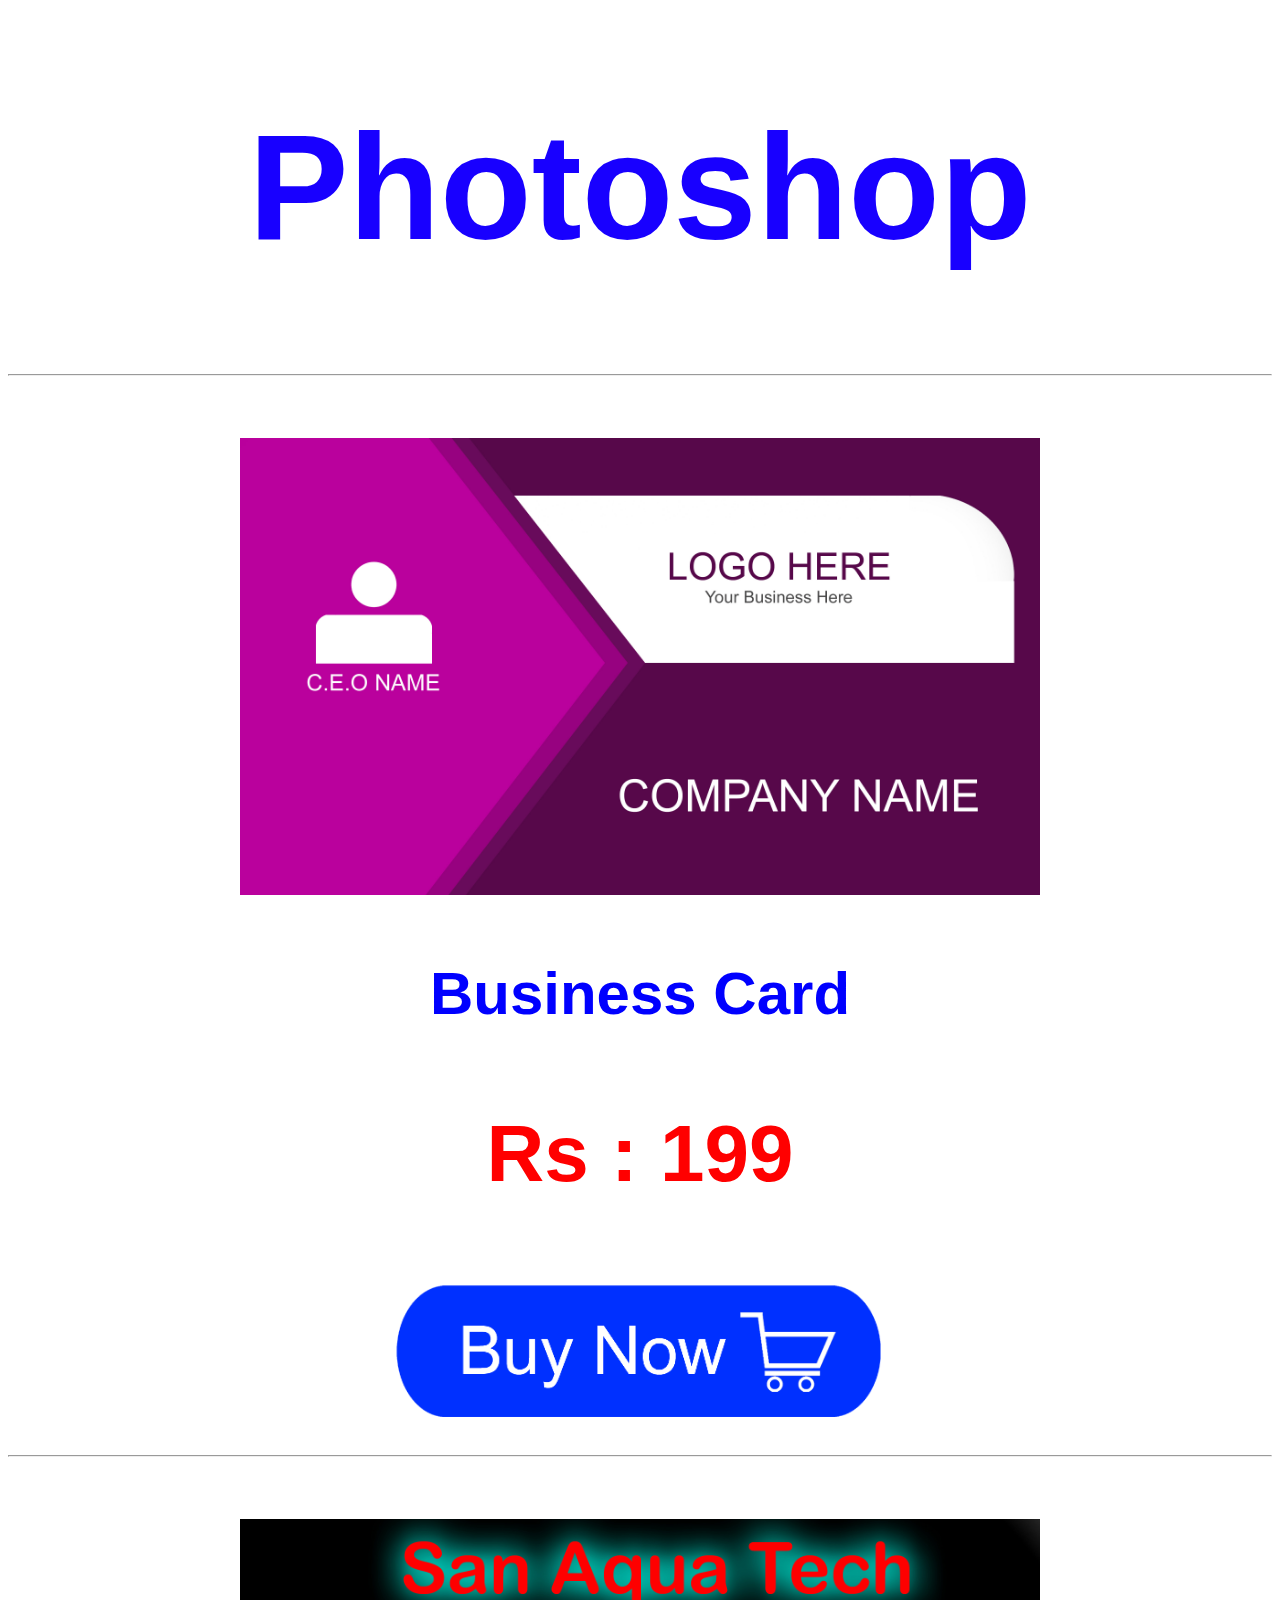
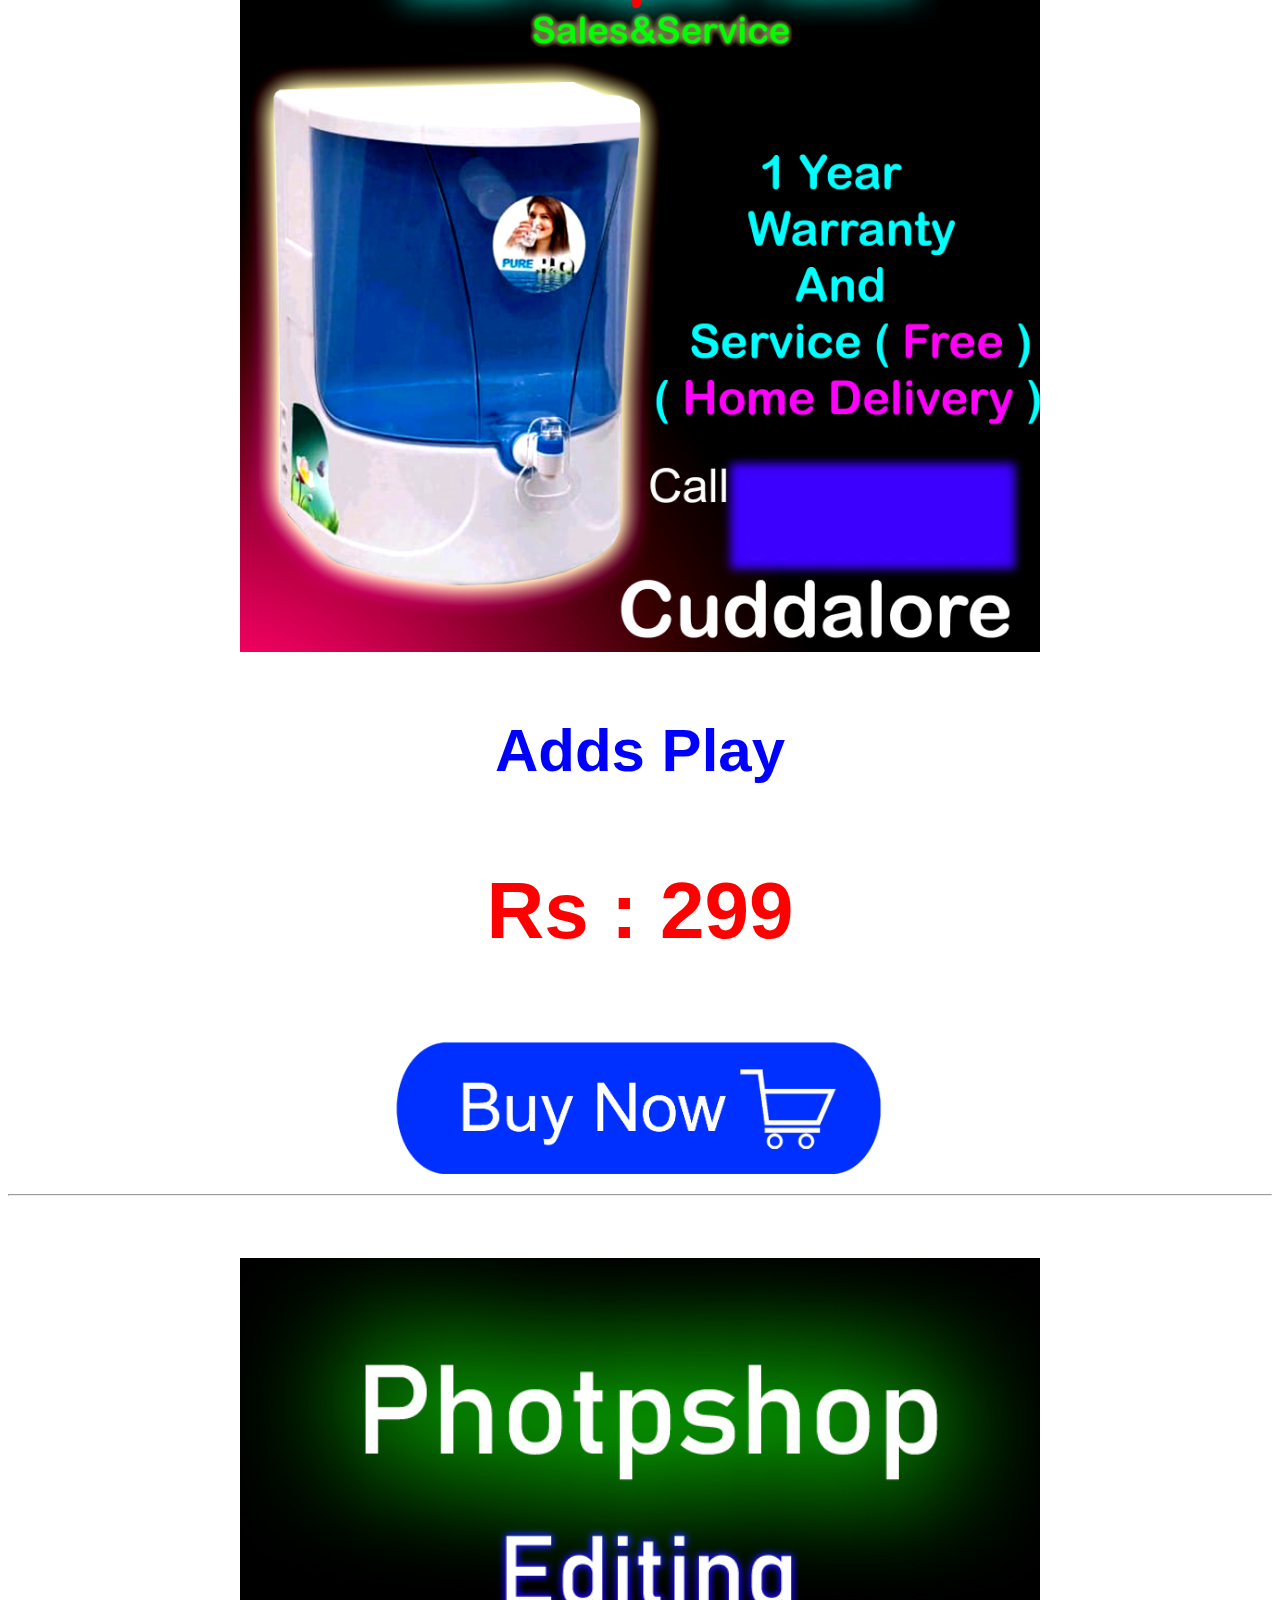
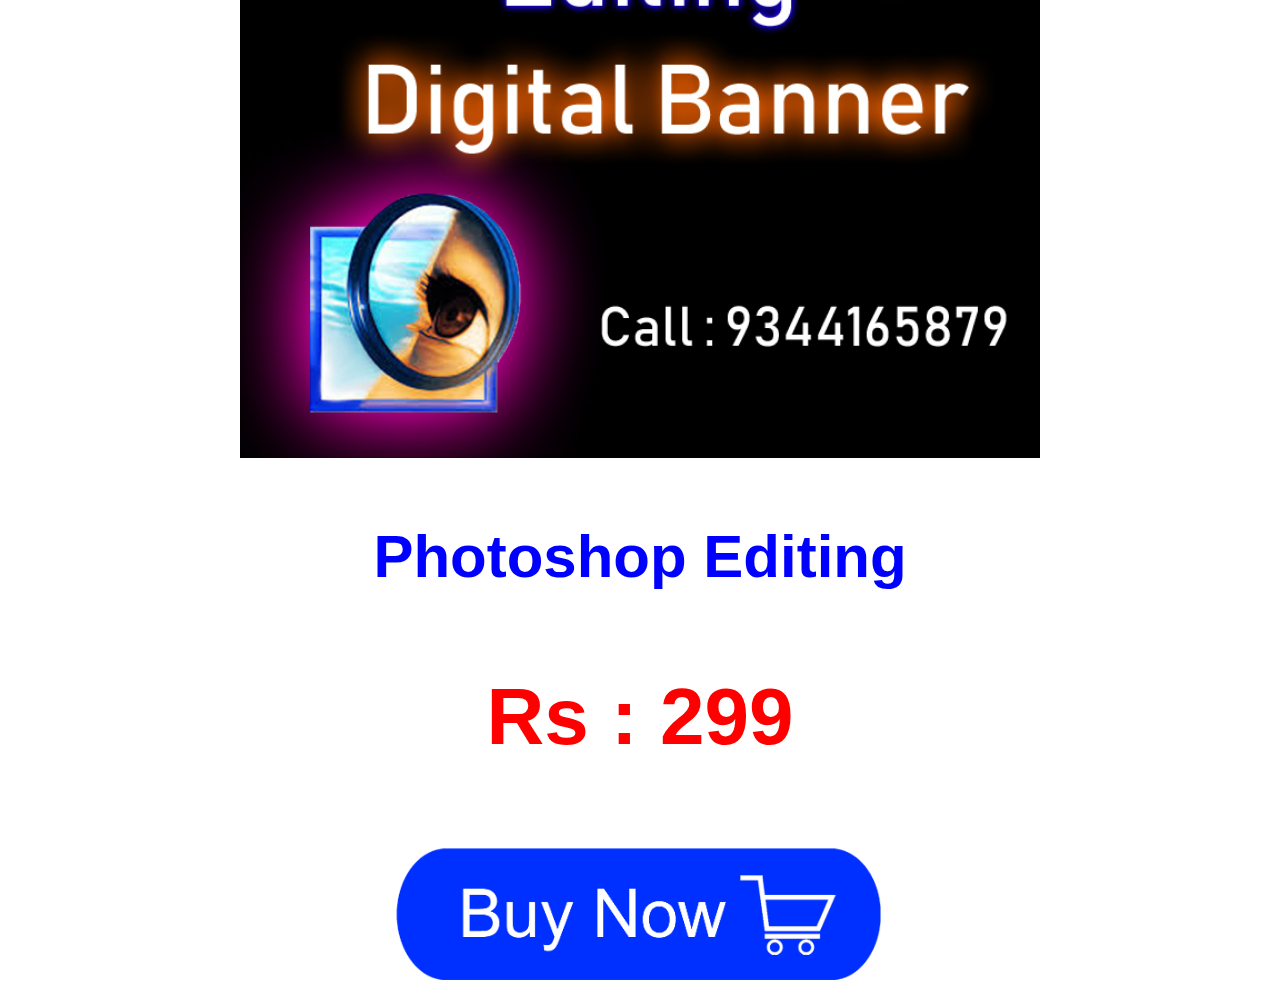
<file: index.html>
<!DOCTYPE html>
<html>
<head>
	<link rel="stylesheet" type="text/css" href="style.css">

	<title></title>
</head>
<body>

	<center>

	<h1> Photoshop </h1>

	<hr>

	</center>

	<br><br><br>
	<center>

	<div class="BusinessCard">

		<img src="b.jpg" width="800px">
		<p class="bu"><b>Business Card <b></p>  <p class="rs">Rs : 199  </p>

		<a href="Buy now.html">

		<img src="Buy Now.png" width="500px">
		</a>

	</div>

	<br>

	<hr>
	<br><br><br>

	<div class="BusinessCard">

		<img src="Adds.jpg" width="800px">
		<p class="bu"><b>Adds Play<b> </p> 
		<p class="rs">Rs : 299  </p>

		<a href="Buy now 1.html">

		<img src="Buy Now.png" width="500px">
		</a>

	</div>

	<hr>
	<br><br><br>
        <div class="BusinessCard">

		<img src="Photoshop.jpg" width="800px">
		<p class="bu"><b>Photoshop Editing<b> </p> 
		<p class="rs">Rs : 299  </p>

		<a href="Buy now 2.html">

		<img src="Buy Now.png" width="500px">
		</a>

	</div>


	

    </center>
</body>
</html>
</file>
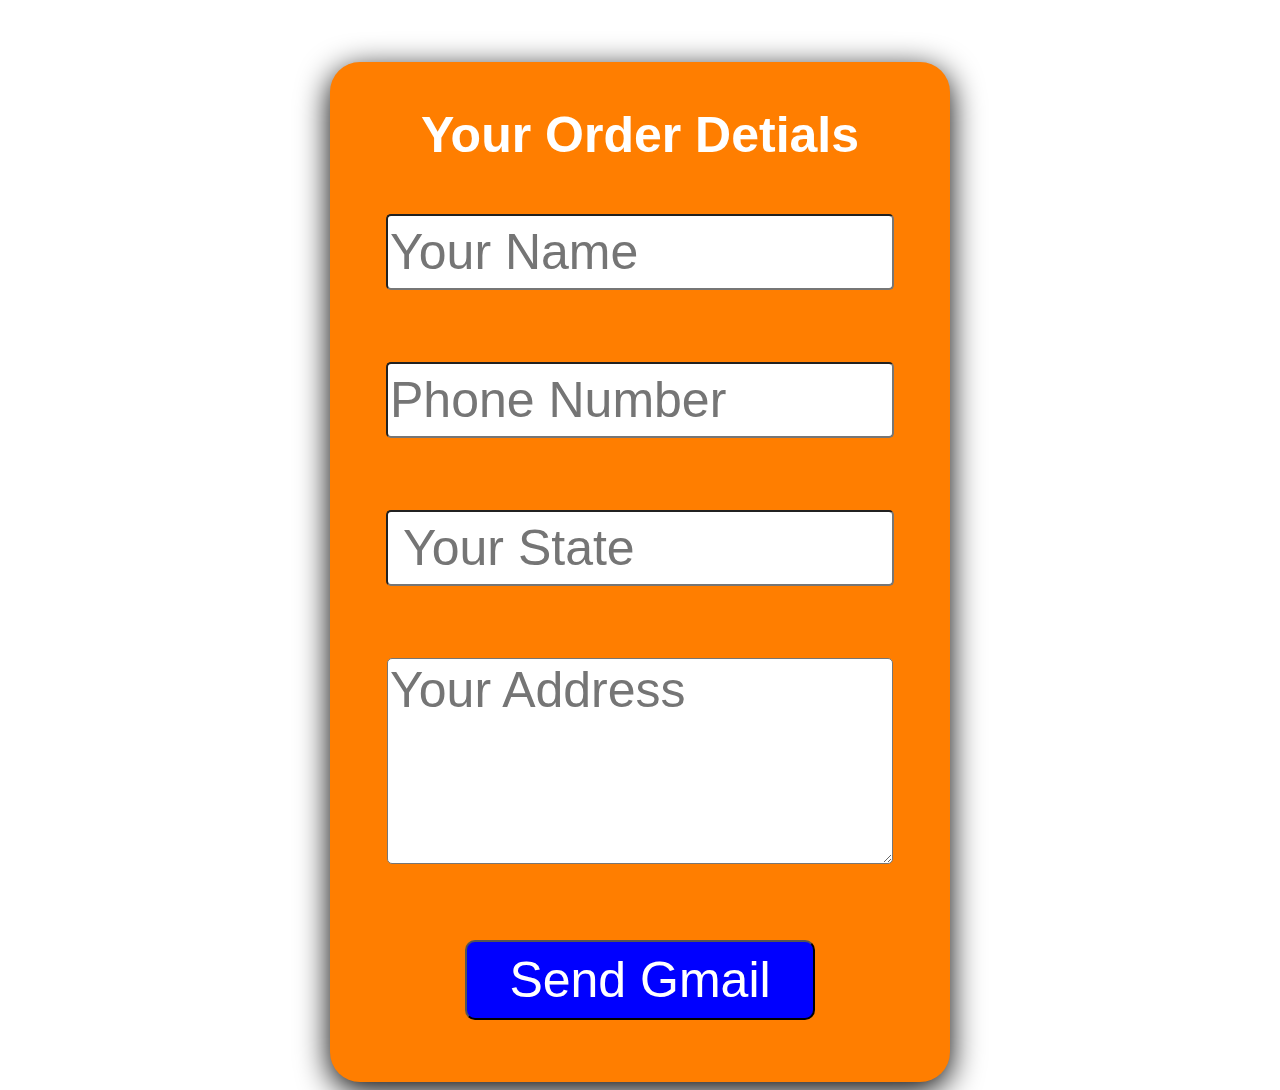
<file: Buy now 1.html>
<!DOCTYPE html>
<html>
<head>
	<link rel="stylesheet" type="text/css" href="Buy.css">
	<title></title>
</head>
<body>

	<center>
	<br><br><br>

	<div id="form">
		<h1>Your Order Detials</h1>
		<div id="ffo">
	<form method="post" action="mailto:mm0527033@gmail.com;">
    
    <input type="text" name="Name" placeholder="Your Name" required><br><br><br><br><br>
    <input type="number" name=" Adds Play " placeholder="Phone Number" required><br><br><br><br><br>
    <input type="text" name="State" placeholder=" Your State" required>

<br><br><br><br><br>
    <textarea name="Address" placeholder="Your Address" required></textarea><br><br><br><br><br>
    
        <input class="buya" type="submit" value="Send Gmail">
        </div>

    </div>

    </center>


		

</center>


</body>
</html>
</file>
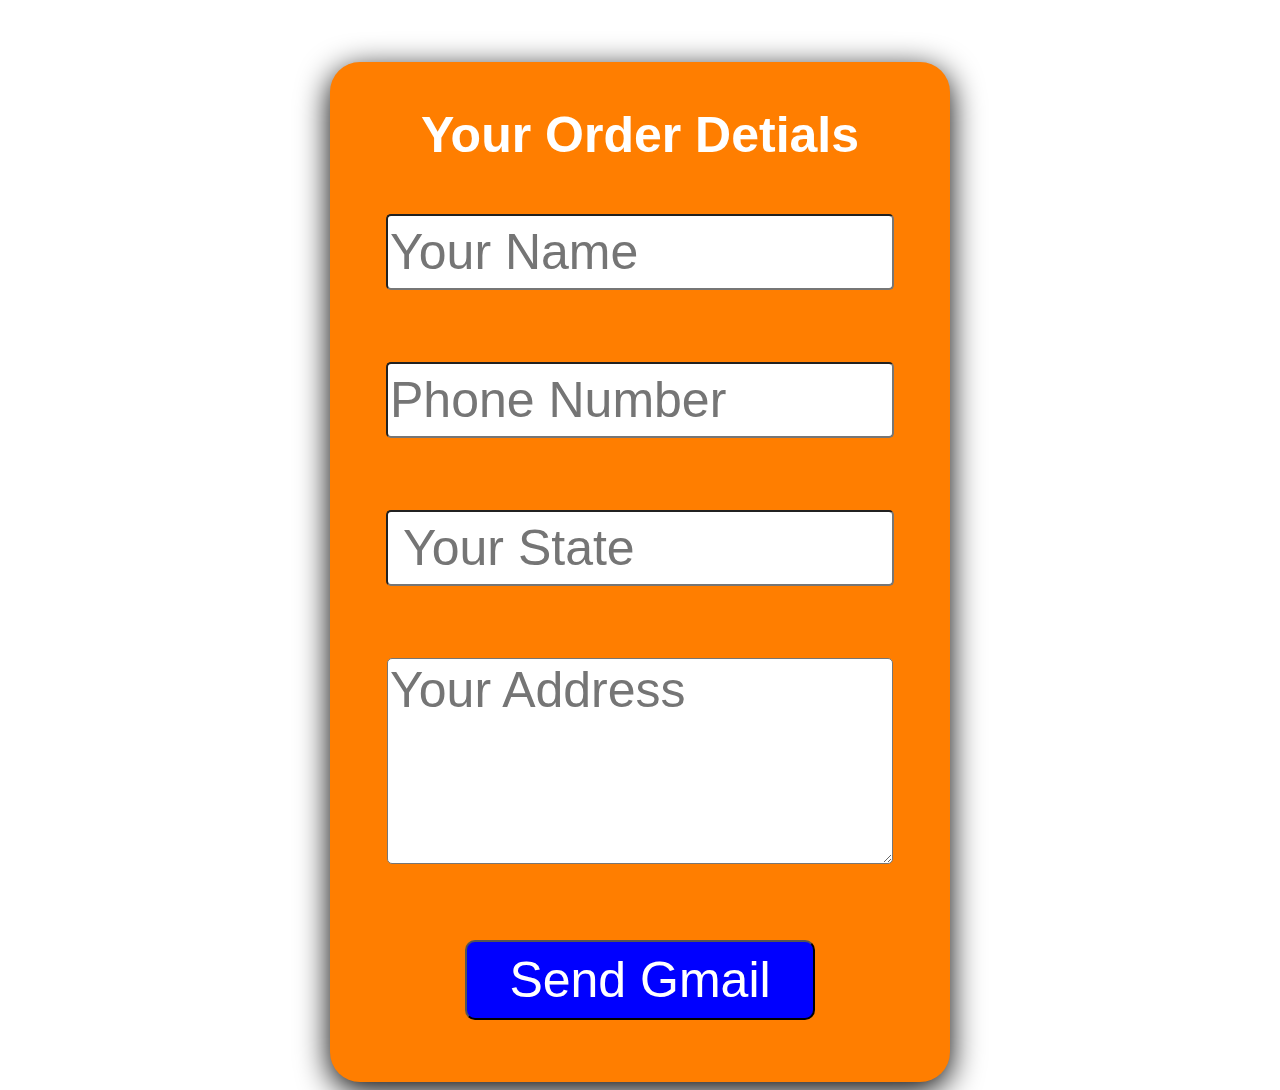
<file: Buy now 2.html>
<!DOCTYPE html>
<html>
<head>
	<link rel="stylesheet" type="text/css" href="Buy.css">
	<title></title>
</head>
<body>

	<center>
	<br><br><br>

	<div id="form">
		<h1>Your Order Detials</h1>
		<div id="ffo">
	<form method="post" action="mailto:mm0527033@gmail.com;">
    
    <input type="text" name="Name" placeholder="Your Name" required><br><br><br><br><br>
    <input type="number" name=" Photoshop " placeholder="Phone Number" required><br><br><br><br><br>
    <input type="text" name="State" placeholder=" Your State" required>

<br><br><br><br><br>
    <textarea name="Address" placeholder="Your Address" required></textarea><br><br><br><br><br>
    
        <input class="buya" type="submit" value="Send Gmail">
        </div>

    </div>

    </center>


		

</center>


</body>
</html>
</file>
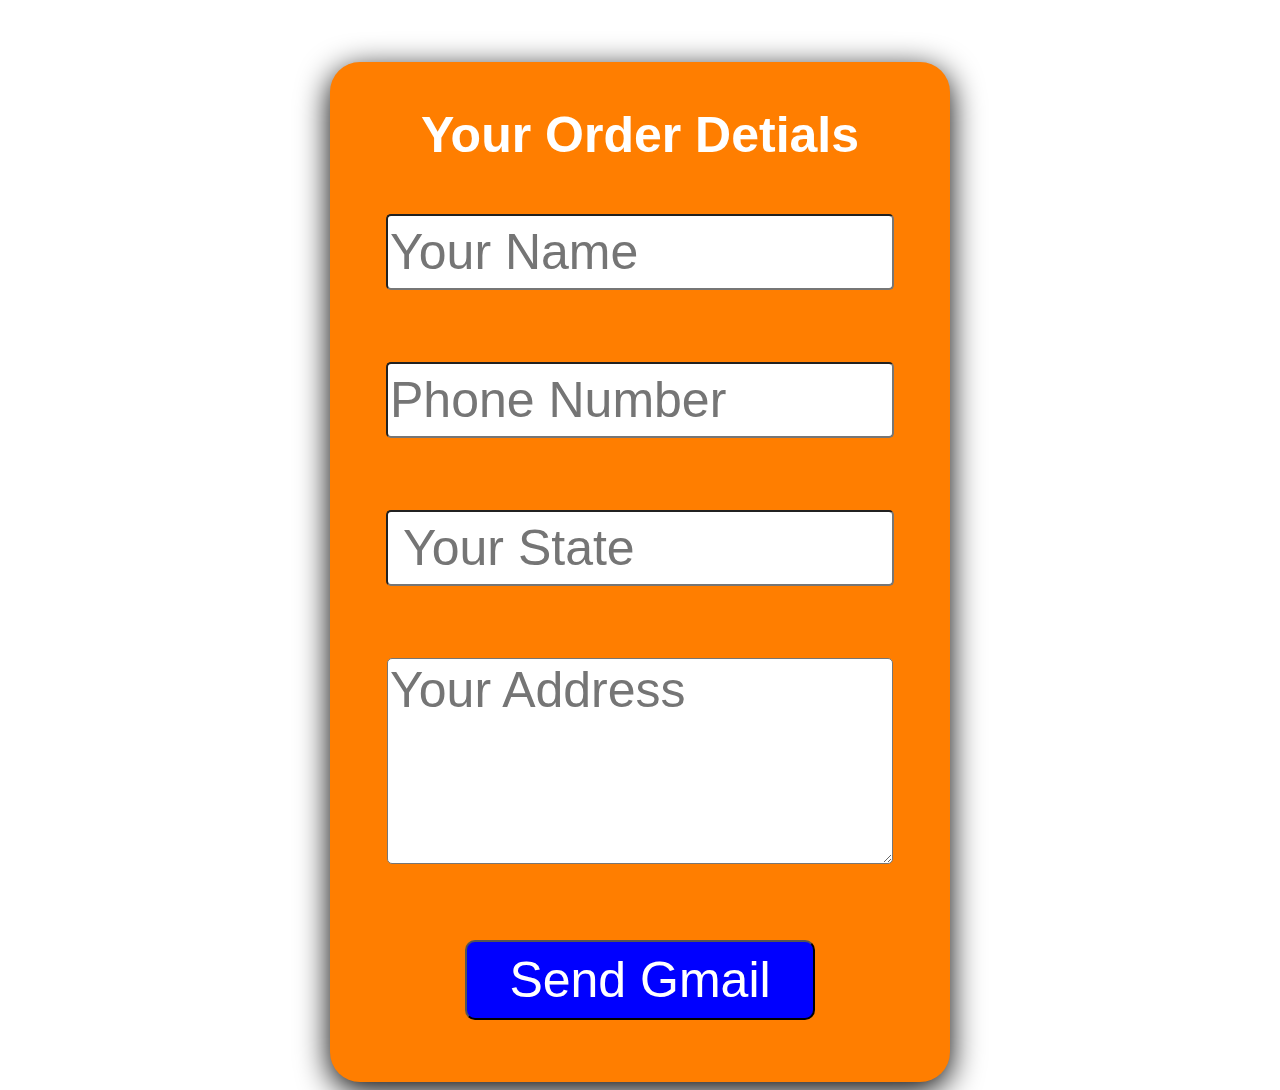
<file: Buy now.html>
<!DOCTYPE html>
<html>
<head>
	<link rel="stylesheet" type="text/css" href="Buy.css">
	<title></title>
</head>
<body>

	<center>
	<br><br><br>

	<div id="form">
		<h1>Your Order Detials</h1>
		<div id="ffo">
	<form method="post" action="mailto:mm0527033@gmail.com;">
    
    <input type="text" name="Name" placeholder="Your Name" required><br><br><br><br><br>
    <input type="number" name=" Business Card " placeholder="Phone Number" required><br><br><br><br><br>
    <input type="text" name="State" placeholder=" Your State" required>

<br><br><br><br><br>
    <textarea name="Address" placeholder="Your Address" required></textarea><br><br><br><br><br>
    
        <input class="buya" type="submit" value="Send Gmail">
        </div>

    </div>

    </center>


		

</center>


</body>
</html>
</file>
<file: style.css>
html{
	font-family: arial;
}

h1{
	color: #1800FF;
	font-size: 150px;

}

.BusinessCard{
	
}


.bu{
    
    font-size: 60px;
    color: blue;

}

.rs{
    
     font-size: 80px;
     color: red;

}

.Vazhthumedal{

	
}
</file>
<file: Buy.css>
#form{
	
	
	background-color:#FF7E00;
	width: 600px;
	height:1000px;
	border: 10px;
	border-radius: 30px;
	padding: 10px;
	box-shadow: 0 8px 32px 0 rgba(1, 1, 1, 1.37);
	
	
}

#ffo{

	margin-top:50px;

}

input{
	border-radius: 5px;
	height: 70px;
	width: 500px;
	font-family: arial;
	font-size: 50px;
}
textarea{
	border-radius: 5px;
	height: 200px;
	width: 500px;
    font-family: arial;
    font-size: 50px;

}

h1{

	color: white;
	font-family: arial;
	font-size: 50px;
}
.buya{
	width: 350px;
	height: 80px;
	background-color: blue;
	color: white;
	border-radius: 10px;
}

select{

	width: 200px;
	height: 30px;
	border-radius: 5px;
	font-family: arial;
	font-size: 15px;

}
</file>
